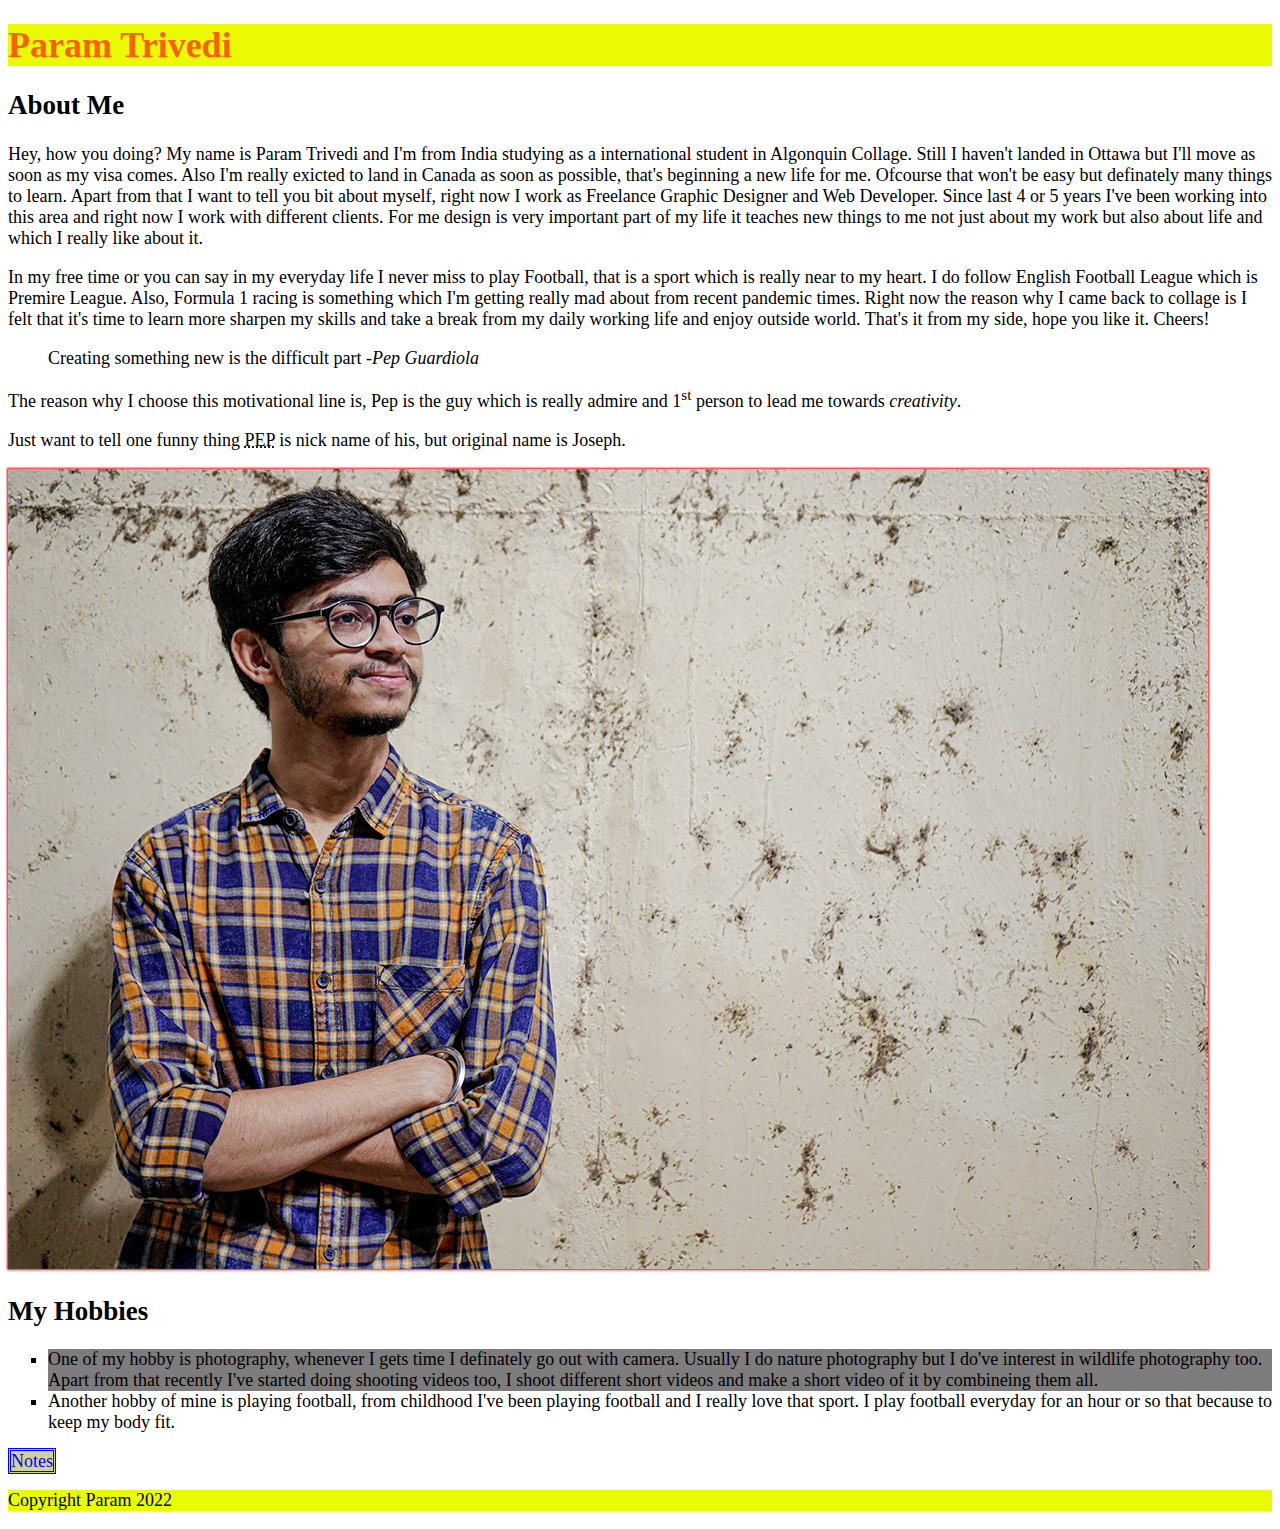
<file: html-assignment/index.html>
<!DOCTYPE html>
<html lang="en">
<head>
    <meta charset="UTF-8">
    <meta http-equiv="X-UA-Compatible" content="IE=edge">
    <meta name="viewport" content="width=device-width, initial-scale=1.0">
    <title>Html Assignment</title>
    <link href="css/main.css" rel="stylesheet"> 
</head>
<body>

    <header>
        <h1 class="site-title">Param Trivedi</h1>
    </header>
    <article>
        <h2>About Me</h2>
    </article>
    <p>Hey, how you doing? My name is Param Trivedi and I'm from India studying as a international student in Algonquin Collage. 
        Still I haven't landed in Ottawa but I'll move as soon as my visa comes. Also I'm really exicted to land in Canada as soon 
        as possible, that's beginning a new life for me. Ofcourse that won't be easy but definately many things to learn. Apart from that
        I want to tell you bit about myself, right now I work as Freelance Graphic Designer and Web Developer. Since last 4 or 5 years
        I've been working into this area and right now I work with different clients. For me design is very important part of my life it 
        teaches new things to me not just about my work but also about life and which I really like about it. 
    </p>

    <p>In my free time or you can say in my everyday life I never miss to play Football, that is a sport which is really near to my heart. I do 
        follow English Football League which is Premire League. Also, Formula 1 racing is something which I'm getting really mad about from recent pandemic times.
        Right now the reason why I came back to collage is I felt that it's time to learn more sharpen my skills and take a break from my daily working life and enjoy outside world. That's it from my side, hope you like it. Cheers!
    </p>
    <blockquote>Creating something new is the difficult part -<cite>Pep Guardiola</cite>
    </blockquote>

    <p>The reason why I choose this motivational line is, Pep is the guy which is really admire and 1<sup>st</sup> person to lead me towards <em>creativity</em>. </p>
    <p>Just want to tell one funny thing <abbr title="Joseph">PEP</abbr> is nick name of his, but original name is Joseph.</p>

    <div>
        <img src=images/param.jpg alt="Picture of param" id="my-image"> 
     </div>
    <section> 
        <h2>My Hobbies</h2>
     <ul>
         <li>One of my hobby is photography, whenever I gets time I definately go out with camera. Usually I do nature photography but I do've interest in wildlife photography too. Apart from that recently I've started doing shooting videos too, I shoot different short videos and make a short video of it by combineing them all.</li>
         <li>Another hobby of mine is playing football, from childhood I've been playing football and I really love that sport. I play football everyday for an hour or so that because to keep my body fit. </li>
     </ul>
    </section>
    <div>
        <a href="notes.html">Notes</a>
    </div>

    <footer>
        <p>Copyright Param 2022</p>
    </footer>
</body>
</html>
</file>
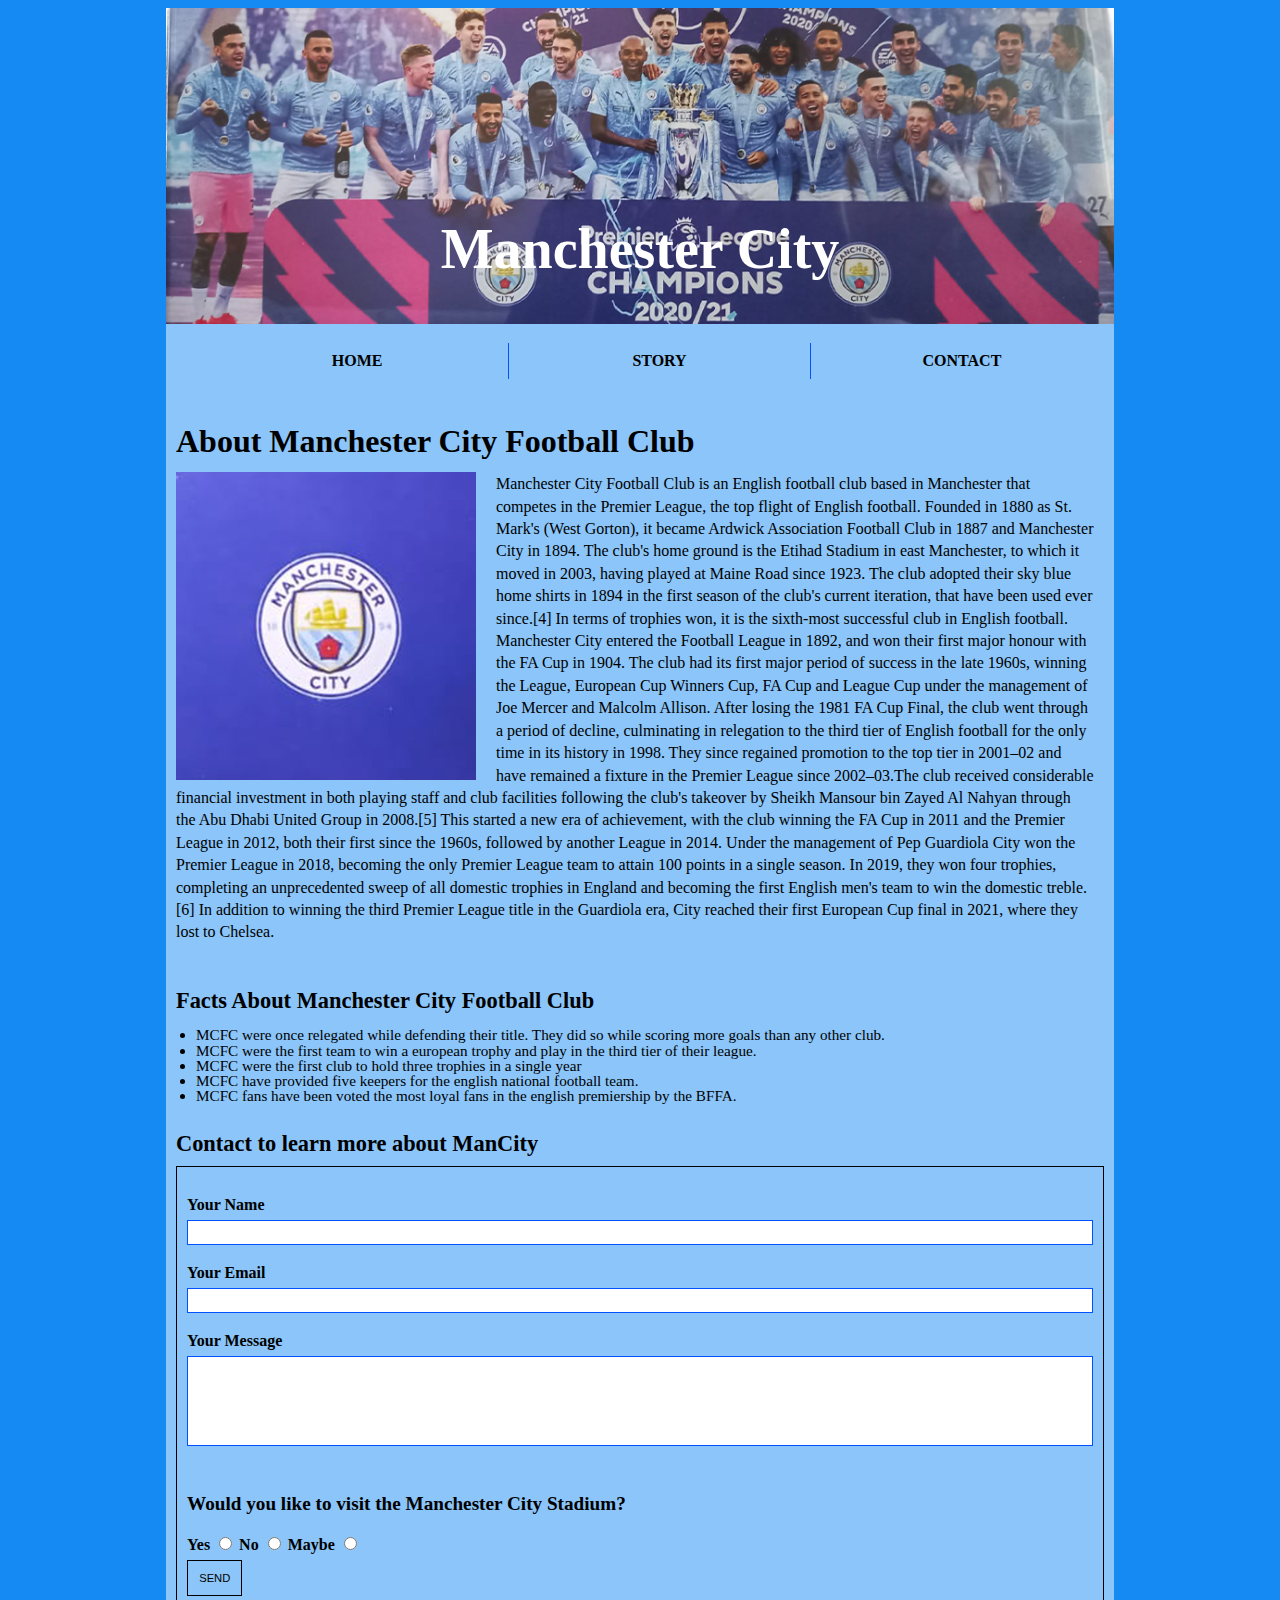
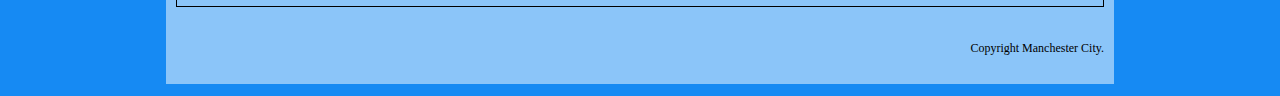
<file: midterm/index.html>
<!DOCTYPE html>
<html lang="en">
<head>
    <meta charset="UTF-8">
    <meta http-equiv="X-UA-Compatible" content="IE=edge">
    <meta name="viewport" content="width=device-width, initial-scale=1.0">
    <title>Manchester City</title>
    <link href="css/style.css" rel="stylesheet">
</head>
<body>
    <!-- wrapper has all the information in the light blue box -->
    <div class="wrapper">
        <header class="container">
            <h1>Manchester City</h1>
            <img src="images/mancity.jpg" alt="Manchester City Photo frame">

            <!--this is the web page menu needs clearfix class to be correctly put in center -->
            <nav class="clearfix">
                <ul class="border-menu">
                    <li class="border-menu"><a href="#home">Home</a></li>
                    <li class="border-menu"><a href="#story">Story</a></li>
                    <li class="border-menu"><a href="#contact-form">Contact</a></li>
                </ul>
            </nav>
        </header>

        <!--clearfix class is to let the image not float with the next sections-->
        <section class="clearfix" id="home">
            <h2>About Manchester City Football Club</h2>
            <img src="images/mancity-2.jpg" alt="Manchester City Crest">
            <p>Manchester City Football Club is an English football club based in Manchester that competes in the Premier League, the top flight of English football. Founded in 1880 as St. Mark's (West Gorton), it became Ardwick Association Football Club in 1887 and Manchester City in 1894. The club's home ground is the Etihad Stadium in east Manchester, to which it moved in 2003, having played at Maine Road since 1923. The club adopted their sky blue home shirts in 1894 in the first season of the club's current iteration, that have been used ever since.[4] In terms of trophies won, it is the sixth-most successful club in English football. 
                Manchester City entered the Football League in 1892, and won their first major honour with the FA Cup in 1904. The club had its first major period of success in the late 1960s, winning the League, European Cup Winners Cup, FA Cup and League Cup under the management of Joe Mercer and Malcolm Allison. After losing the 1981 FA Cup Final, the club went through a period of decline, culminating in relegation to the third tier of English football for the only time in its history in 1998. They since regained promotion to the top tier in 2001–02 and have remained a fixture in the Premier League since 2002–03.The club received considerable financial investment in both playing staff and club facilities following the club's takeover by Sheikh Mansour bin Zayed Al Nahyan through the Abu Dhabi United Group in 2008.[5] This started a new era of achievement, with the club winning the FA Cup in 2011 and the Premier League in 2012, both their first since the 1960s, followed by another League in 2014. Under the management of Pep Guardiola City won the Premier League in 2018, becoming the only Premier League team to attain 100 points in a single season. In 2019, they won four trophies, completing an unprecedented sweep of all domestic trophies in England and becoming the first English men's team to win the domestic treble.[6] In addition to winning the third Premier League title in the Guardiola era, City reached their first European Cup final in 2021, where they lost to Chelsea.</p>
        </section>
        <!-- Contains the list section of facts -->
        <section id="story">
            <h3>Facts About Manchester City Football Club</h3>
            <ul>
                <li>MCFC were once relegated while defending their title. They did so while scoring more goals than any other club.</li>
                <li>MCFC were the first team to win a european trophy and play in the third tier of their league.</li>
                <li>MCFC were the first club to hold three trophies in a single year</li>
                <li>MCFC have provided five keepers for the english national football team.</li>
                <li>MCFC fans have been voted the most loyal fans in the english premiership by the BFFA.

                </li>
            </ul>
        </section>
        <section id="contact-form">
            <h3>Contact to learn more about ManCity</h3>

            <!--contains the form inside a rectangle with a thin blue border-->
            <form class="border">
                <div>
                    <label for="name">Your Name</label>
                    <input type="text" id="name" name="name">
                </div>
                <div>
                    <label for="email">Your Email</label>
                    <input type="text" id="email" name="email">
                </div>
                <div>
                    <label for="message">Your Message</label>
                    <textarea id="message" name="message"></textarea>
                </div>
                <div class="radio">
                    <h4>Would you like to visit the Manchester City Stadium?</h4>
                
                    <label for="yes">Yes</label>
                    <input type="radio" id="yes" name="visit" value="yes">
                
                    <label for="no">No</label>
                    <input type="radio" id="no" name="visit" value="no">
                
                    <label for="maybe">Maybe</label>
                    <input type="radio" id="maybe" name="visit" value="maybe">
                </div>
                <div>
                    <button type="submit">Send</button>
                </div>
            </form> </section>
        <footer>
            <p> Copyright Manchester City.</p>
        </footer> </div>
</body>
</html>
</file>
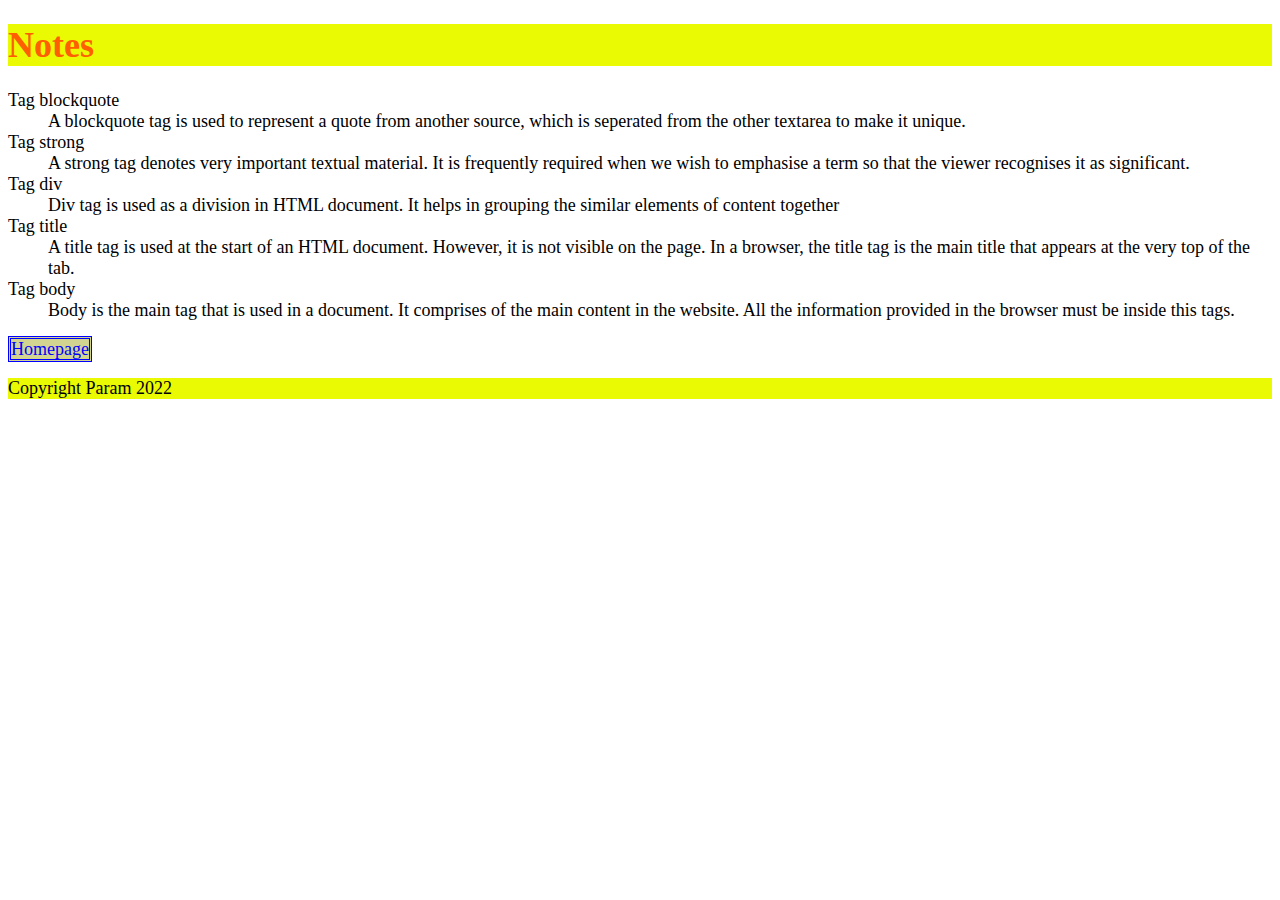
<file: html-assignment/notes.html>
<!DOCTYPE html>
<html lang="en">
<head>
    <meta charset="UTF-8">
    <meta http-equiv="X-UA-Compatible" content="IE=edge">
    <meta name="viewport" content="width=device-width, initial-scale=1.0">
    <title>Notes</title>
    <link href="css/main.css" rel="stylesheet">
</head>
    <body>
        <header class="site-title">
        <h1>Notes</h1>
        </header>
        <dl> 
            <dt>Tag blockquote</dt>
            <dd>A blockquote tag is used to represent a quote from another source, which is seperated from the other textarea to make it unique.</dd>
            <dt>Tag strong</dt>
            <dd>A strong tag denotes very important textual material. It is frequently required when we wish to emphasise a term so that the viewer recognises it as significant.</dd>
            <dt>Tag div</dt>
            <dd>Div tag is used as a division in HTML document. It helps in grouping the similar elements of content together</dd>
            <dt>Tag title</dt>
            <dd>A title tag is used at the start of an HTML document. However, it is not visible on the page. In a browser, the title tag is the main title that appears at the very top of the tab.</dd>
            <dt>Tag body</dt>
            <dd>Body is the main tag that is used in a document. It comprises of the main content in the website. All the information provided in the browser must be inside this tags.</dd>
        </dl>
        <nav>
        <a href="index.html">Homepage</a>
        </nav>
        <footer>
            <p>Copyright Param 2022</p>
        </footer>
    </body>
</html>
</file>
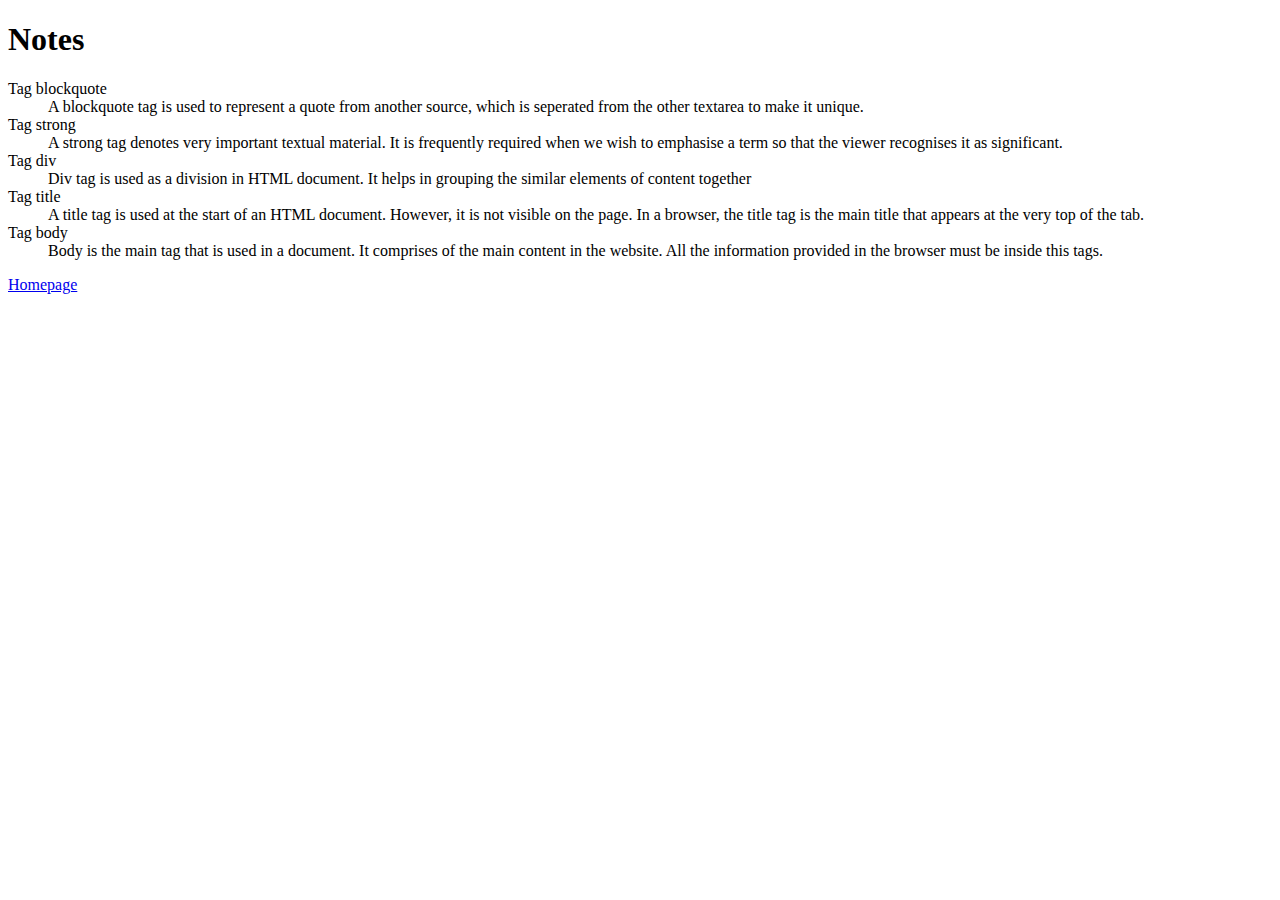
<file: simple-html-website/notes.html>
<!DOCTYPE html>
<html>
    <head>
        <title>Notes</title>
    </head>
    <body>
        <h1>Notes</h1>
        <dl> 
            <dt>Tag blockquote</dt>
            <dd>A blockquote tag is used to represent a quote from another source, which is seperated from the other textarea to make it unique.</dd>
            <dt>Tag strong</dt>
            <dd>A strong tag denotes very important textual material. It is frequently required when we wish to emphasise a term so that the viewer recognises it as significant.</dd>
            <dt>Tag div</dt>
            <dd>Div tag is used as a division in HTML document. It helps in grouping the similar elements of content together</dd>
            <dt>Tag title</dt>
            <dd>A title tag is used at the start of an HTML document. However, it is not visible on the page. In a browser, the title tag is the main title that appears at the very top of the tab.</dd>
            <dt>Tag body</dt>
            <dd>Body is the main tag that is used in a document. It comprises of the main content in the website. All the information provided in the browser must be inside this tags.</dd>
        </dl>
        <div>
        <a href="index.html">Homepage</a>
        </div>
    </body>
</html>
</file>
<file: html-assignment/css/main.css>
body {
    font-size: 18px;
}
header, footer {
    background-color: rgb(233, 250, 3);
}
.site-title {
    color: rgb(255, 94, 1);
}
#my-image {
    box-shadow: 0px 0px 2px 1px rgb(255, 0, 0);
}
ul {
    list-style-type: square;
}
li:nth-child(1) {
    background: rgb(126, 124, 124);
}
a:link {
    text-decoration: none;
}
a:link {
    background-color: rgb(212, 212, 145);
}
a:link {
    border-style: double;
}
a:link {
    color:blue
}
a:visited {
    color:blue
}
a:hover {
    color:green
}
a:active {
    color:yellowgreen
}
</file>
<file: midterm/css/style.css>
body {
    background-color: #168af3;
    font-family: 'Times New Roman', Times, serif;
    font-size: 16px;
    line-height: 1;
}

ol, ul {
	list-style: none;
}
blockquote, q {
	quotes: none;
}
blockquote:before, blockquote:after, q:before, q:after {
	content: '';
	content: none;
}
table {
	border-collapse: collapse;
	border-spacing: 0;
}

.wrapper {
    max-width: 75%;
    margin: 0 auto;
    background-color: rgb(255, 255, 255, .5);
}

.container {
    position: relative;
}

header img {
    width: 100%;
}

/* absolute position shows title on top of imagex*/
h1 {
    color: #fff;
    font-size: 3.5rem; 
    position: absolute; 
    width: 100%;
    top: 45%;
    text-align: center;
}

h2 {
    font-size: 2rem;
    font-weight: bold;
    margin-bottom: 15px;
}

h3 {
    font-size: 1.4rem;
    font-weight: bold;
    margin-bottom: 10px;
}

h4 {
    font-size: 1.2rem;
    font-weight: bold;
    margin-bottom: 20px;
}

/* the menu needs to work with a float property it needs to be in center */ 
nav li {
    float: left;
    width: 33.3%;
    padding-top: 10px;
    padding-bottom: 10px;
    margin-bottom: 20px;
    text-align: center;
}

/* change the colour when the mouse hover over the nav buttons */
nav li:hover {
    background-color: rgb(2, 82, 255);
    font: #fff;
}

/*change the colur when the user click nav buttons */
nav li:active {
    background-color: rgb(255, 255, 255);
}

/* With border-box respects the 33.3% of the width with a border */
.border-menu:nth-child(2) {
    box-sizing: border-box;
    border-left: 1px solid rgb(2, 82, 255);
    border-right: 1px solid rgb(2, 82, 255);
}

nav a {
    list-style-type: none;
    text-decoration: none;
    font-size: 1rem;
    text-transform: uppercase;
    color: #000;
    font-weight: 600;
}
section {
    margin: 10px;
    margin-bottom: 30px;
}

/* this class needs to be in the parent section of float image */
.clearfix::after {
    content: "";
    display: block;
    clear: both;
}

section img {
    width: 300px;
    float: left; 
    margin-right: 20px;
}

p {
    line-height: 1.40rem;
    padding-right: 10px;
    font-size: 1rem;
}

section ul {
    list-style-type: disc;
    padding-left: 20px;
    font-size: .95rem;   
}

/* makes the rectangle containing the form */
.border {
    border-style: solid;
    border-width: 1px;
    padding-left: 10px;
    padding-right: 10px;
    padding-top: 30px;
    padding-bottom: 10px;
}

/* the display inline block will to add a margin-bottom*/
label {
    font-size: 1rem;
    display: inline-block; 
    margin-bottom: 7px;
    font-weight: 600;
} 

/* type to not change the other inputs border-box will fix input width, make the margin, padding inside */
input[type='text'] { 
    box-sizing: border-box;
    width: 100%;
    height: 25px;
    border: 1px solid rgb(2, 82, 255);
    margin-bottom: 20px;
    padding: .4rem;
}

textarea {
    box-sizing: border-box;
    width: 100%;
    height: 90px;
    margin-bottom: 20px;
    padding: .4rem;
    border: 1px solid rgb(2, 82, 255);
    resize: none;
}

.radio-button {
    margin-bottom: 20px;
}

button {
    text-transform: uppercase;
    padding: .7rem;
    font-size: .7rem;
    background-color: rgb(255, 255, 255, 0);
    border: 1px solid #000;
}

/* change the colour when the arrow hover over the button */
button:hover {
    background-color: rgb(255, 255, 255, .5);
}

button:active {
    background-color: rgb(255, 255, 255);
}

footer {
    margin-bottom: 10px;
}

footer p {
    font-size: .75rem;
    text-align: right;
    padding-bottom: 25px;
}
</file>
